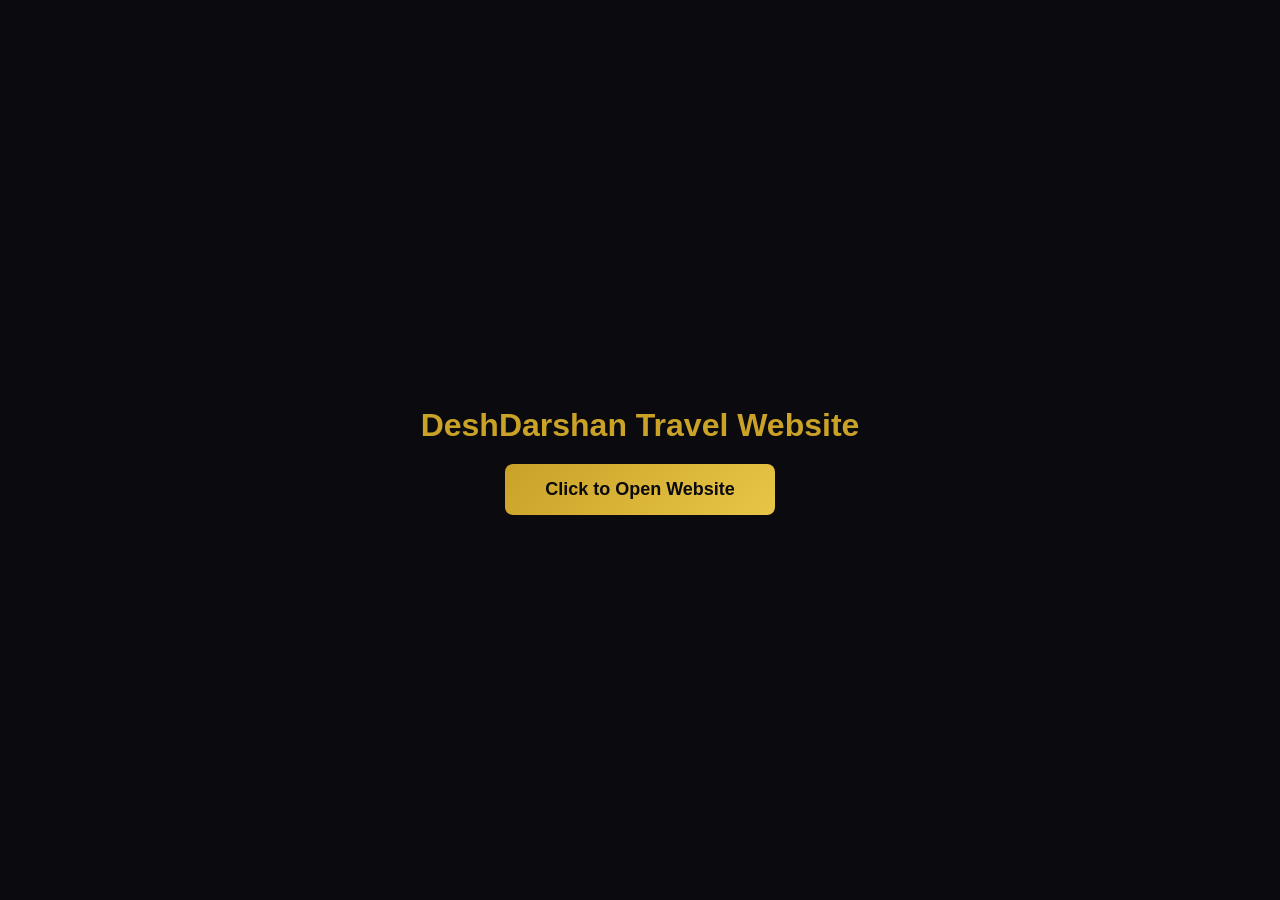
<file: OPEN.html>
<!DOCTYPE html>
<html>
<head>
    <title>Open DeshDarshan</title>
    <style>
        body {
            font-family: Arial, sans-serif;
            background: #0a0a0f;
            color: #f8fafc;
            display: flex;
            justify-content: center;
            align-items: center;
            height: 100vh;
            margin: 0;
        }
        .container {
            text-align: center;
        }
        h1 {
            color: #c9a227;
            margin-bottom: 20px;
        }
        a {
            display: inline-block;
            padding: 15px 40px;
            background: linear-gradient(135deg, #c9a227, #e8c547);
            color: #0a0a0f;
            text-decoration: none;
            border-radius: 8px;
            font-size: 18px;
            font-weight: bold;
            transition: transform 0.3s;
        }
        a:hover {
            transform: scale(1.05);
        }
    </style>
</head>
<body>
    <div class="container">
        <h1>DeshDarshan Travel Website</h1>
        <a href="index.html">Click to Open Website</a>
    </div>
</body>
</html>
</file>
